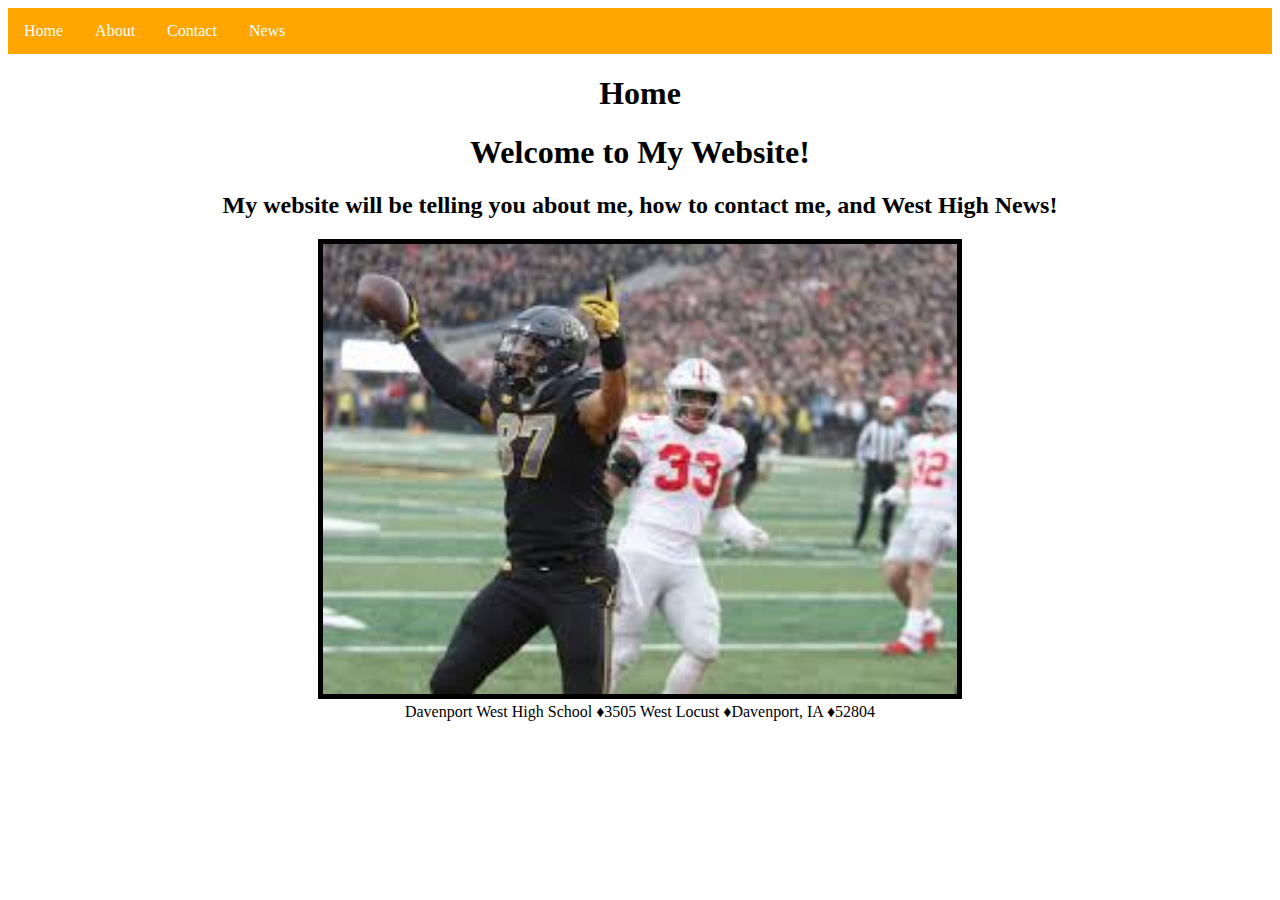
<file: index.html>
<!DOCTYPE html>
<html lang="en" dir="ltr">
  <head>
    <meta charset="utf-8">
    <title>Home</title>
    <link rel="stylesheet" href="layout.css">
  </head>
  <body>
<ul>
  <li> <a href="index.html">Home</a></li>
  <li> <a href="about.html">About</a></li>
  <li> <a href="contact.html">Contact</a></li>
  <li> <a href="news.html">News</a></li>
</ul>
<center><h1>Home</h1></center>
<center><h1>Welcome to My Website!</h1></center>
<center><h2> My website will be telling you about me, how to contact me, and West High News!</h2></center>
<center><img src="images/image7.jfif" alt="Hawkeyes"border="5" height="450" width+"450">
<center><footer>Davenport West High School &#9830;3505 West Locust &#9830;Davenport, IA &#9830;52804</footer></center>
  </body>
</html>
</file>
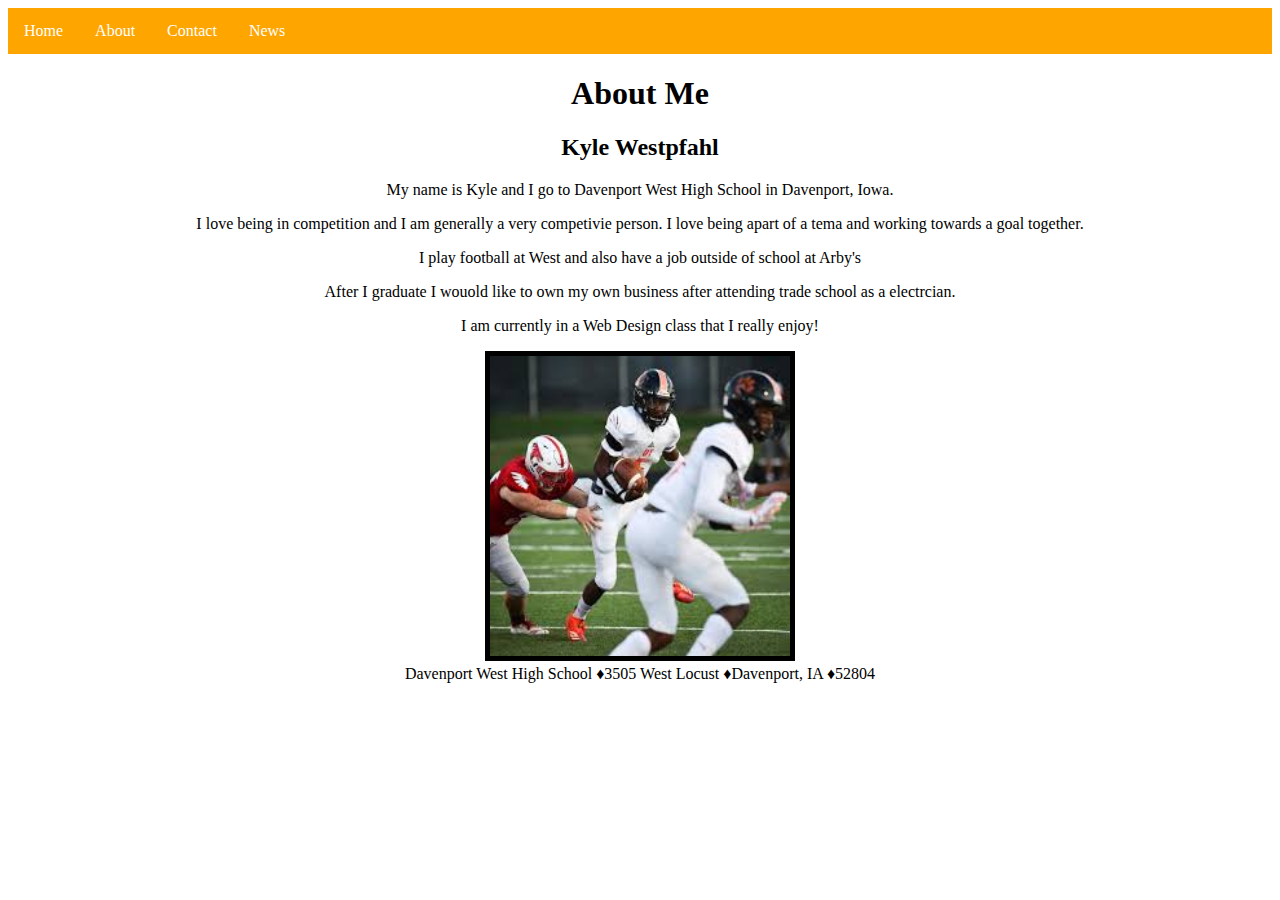
<file: about.html>
<!DOCTYPE html>
<html lang="en" dir="ltr">
  <head>
    <meta charset="utf-8">
    <title>Home</title>
    <link rel="stylesheet" href="layout.css">
  </head>
  <body>
<ul>
  <li> <a href="index.html">Home</a></li>
  <li> <a href="about.html">About</a></li>
  <li> <a href="contact.html">Contact</a></li>
  <li> <a href="news.html">News</a></li>
</ul>
<center><h1>About Me</h1></center>
<center><h2>Kyle Westpfahl</h2></center>
<center><p> My name is Kyle and I go to Davenport West High School in Davenport, Iowa.</p>
<p> I love being in competition and I am generally a very competivie person. I love being apart of a tema and working towards a goal together.</P>
<p> I play football at West and also have a job outside of school at Arby's</p>
<p> After I graduate I wouold like to own my own business after attending trade school as a electrcian.</p>
<p>I am currently in a Web Design class that I really enjoy!</p></center>
<center><img src="images/image3.jfif" alt="Football" height="300" width="300" border="5"></center>
<center><footer>Davenport West High School &#9830;3505 West Locust &#9830;Davenport, IA &#9830;52804</footer></center>
  </body>
</html>
</file>
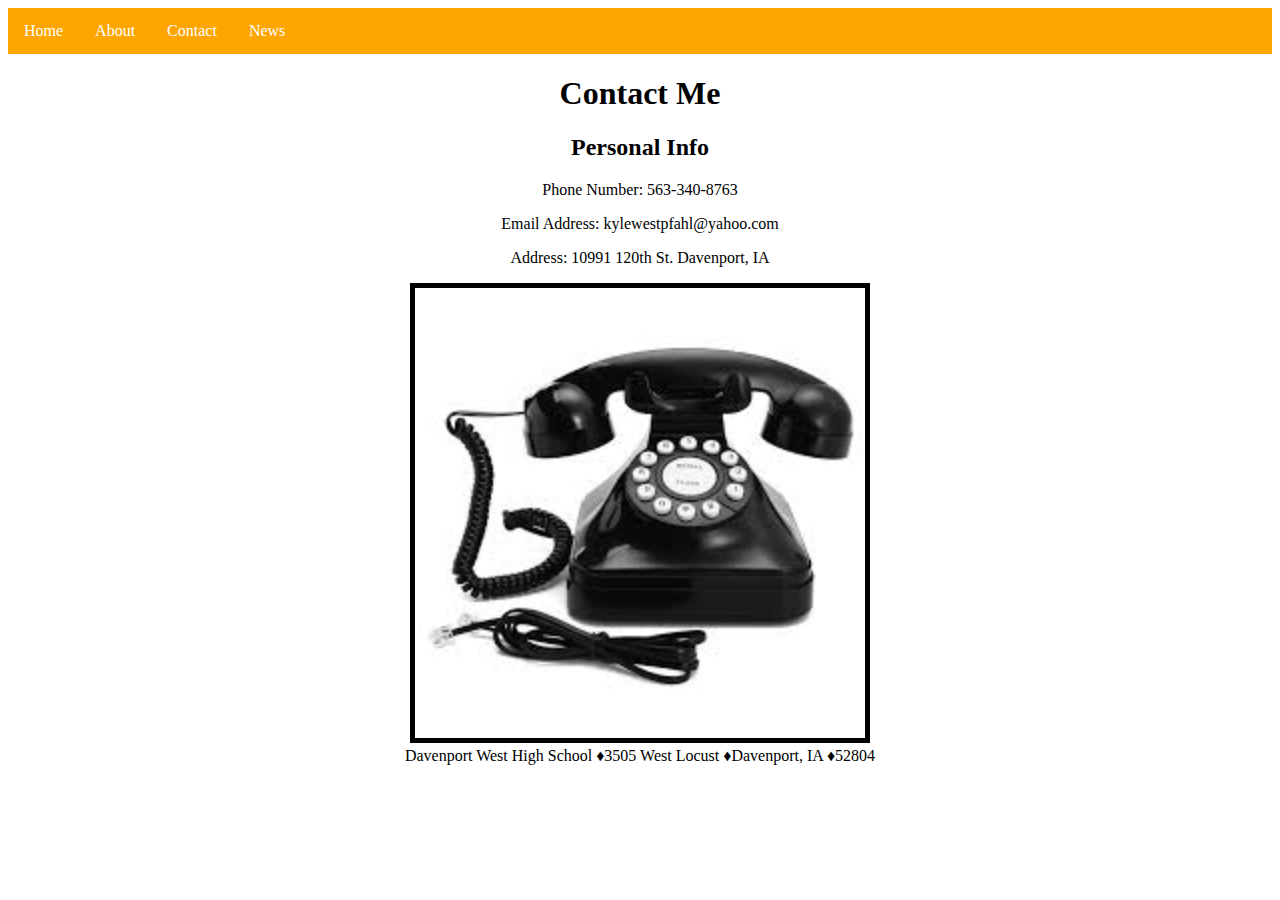
<file: contact.html>
<!DOCTYPE html>
<html lang="en" dir="ltr">
  <head>
    <meta charset="utf-8">
    <title>Home</title>
    <link rel="stylesheet" href="layout.css">
  </head>
  <body>
<ul>
  <li> <a href="index.html">Home</a></li>
  <li> <a href="about.html">About</a></li>
  <li> <a href="contact.html">Contact</a></li>
  <li> <a href="news.html">News</a></li>
</ul>
<center><h1>Contact Me</h1></center>
<center><h2>Personal Info</h2></center>
<center><p>Phone Number: 563-340-8763</p>
<p>Email Address: kylewestpfahl@yahoo.com</p>
<p>Address: 10991 120th St. Davenport, IA</p></center>
<center><img src="images/image4.jfif" alt="Phone" height="450" width="450" border="5">
<center><footer>Davenport West High School &#9830;3505 West Locust &#9830;Davenport, IA &#9830;52804</footer></center>
  </body>
</html>
</file>
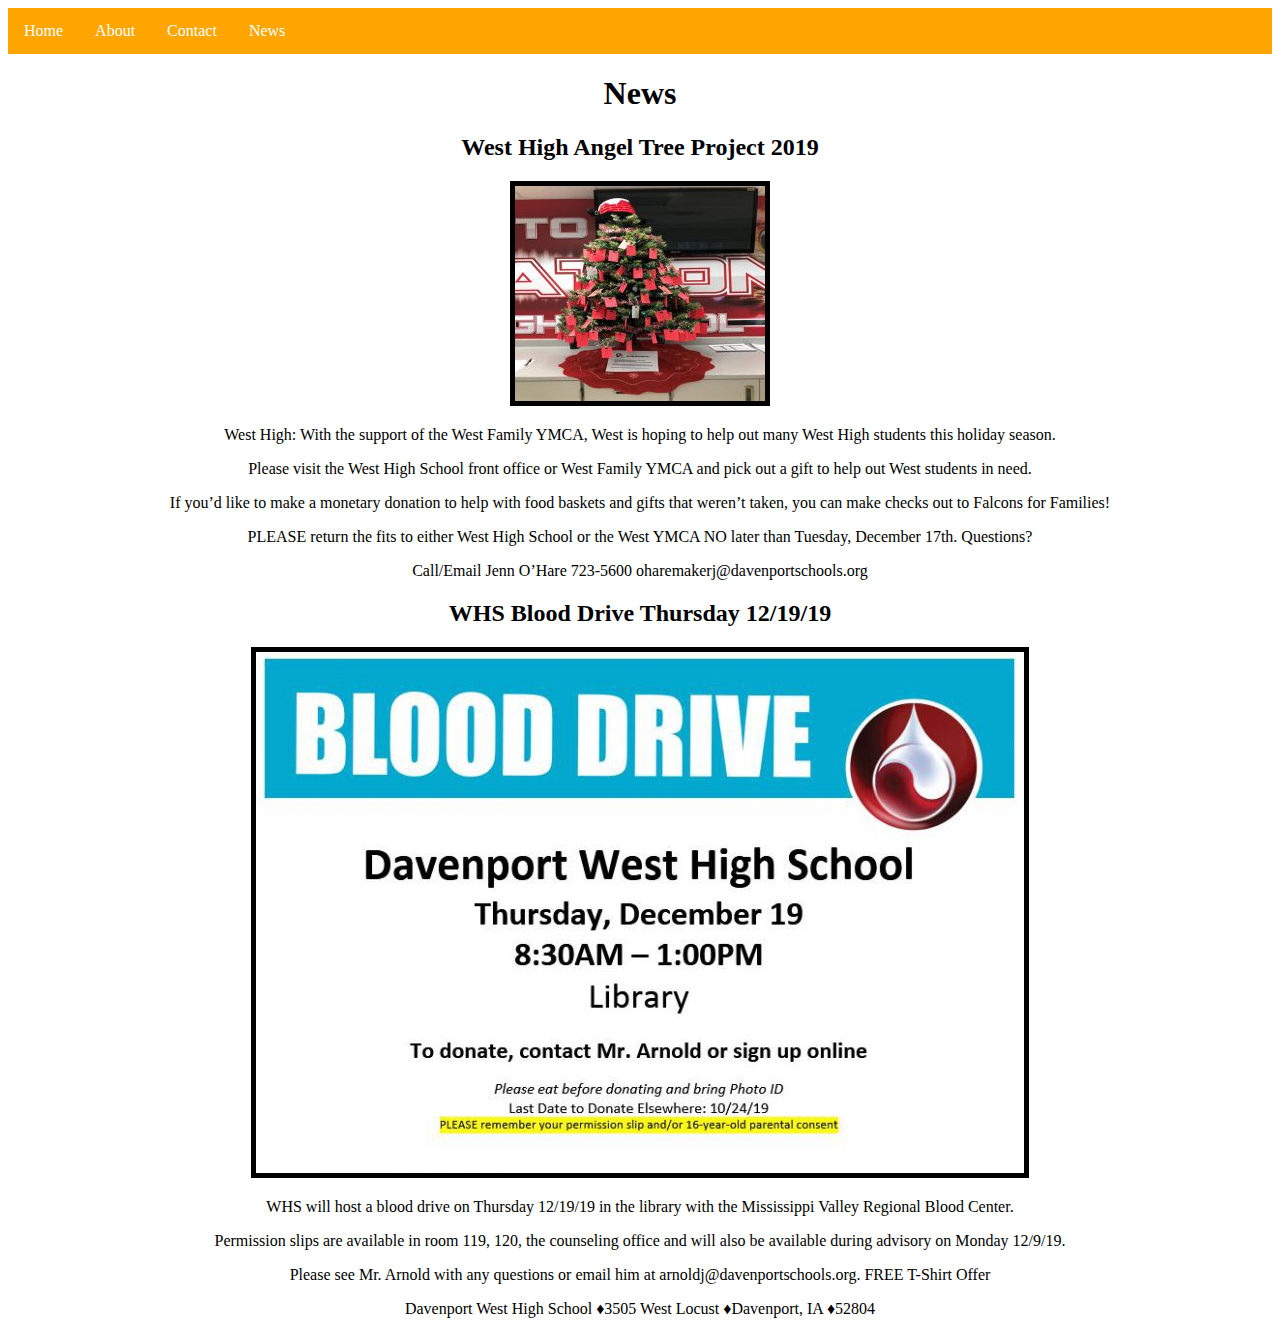
<file: news.html>
<!DOCTYPE html>
<html lang="en" dir="ltr">
  <head>
    <meta charset="utf-8">
    <title>Home</title>
    <link rel="stylesheet" href="layout.css">
  </head>
  <body>

<ul>
  <li> <a href="index.html">Home</a></li>
  <li> <a href="about.html">About</a></li>
  <li> <a href="contact.html">Contact</a></li>
  <li> <a href="news.html">News</a></li>
</ul>
<center><h1>News</h1></center>
<center><h2>West High Angel Tree Project 2019</h2></center>
<center><img src="images/image1.jpg" alt="Tree" border="5"></center>
<center><p>West High: With the support of the West Family YMCA, West is hoping to help out many West High students this holiday season.</p>
<p>Please visit the West High School front office or West Family YMCA and pick out a gift to help out West students in need.</p>
<p>If you’d like to make a monetary donation to help with food baskets and gifts that weren’t taken, you can make checks out to Falcons for Families!</p>
 <p>PLEASE return the fits to either West High School or the West YMCA NO later than Tuesday, December 17th. Questions?</p>
 <p>Call/Email Jenn O’Hare 723-5600 oharemakerj@davenportschools.org</p></center>
<center><h2>WHS Blood Drive Thursday 12/19/19</h2></center>
<center><img src="images/image2.jpg" alt="Blood Drive" border="5"></center>
<center><p>WHS will host a blood drive on Thursday 12/19/19 in the library with the Mississippi Valley Regional Blood Center.</p>
 <p>Permission slips are available in room 119, 120, the counseling office and will also be available during advisory on Monday 12/9/19.</p>
 <p>Please see Mr. Arnold with any questions or email him at arnoldj@davenportschools.org.   FREE T-Shirt Offer</p></center>
 <center><footer>Davenport West High School &#9830;3505 West Locust &#9830;Davenport, IA &#9830;52804</footer></center>
  </body>
</html>
</file>
<file: layout.css>
ul{
list-style-type: none;
margin: 0;
padding: 0;
overflow: hidden;
background-color:orange;
}
li{
float: left;

}
li a {
  display: block;
  color: white;
  text-align: center;
  padding: 14px 16px;
  text-decoration: none;
}
</file>
